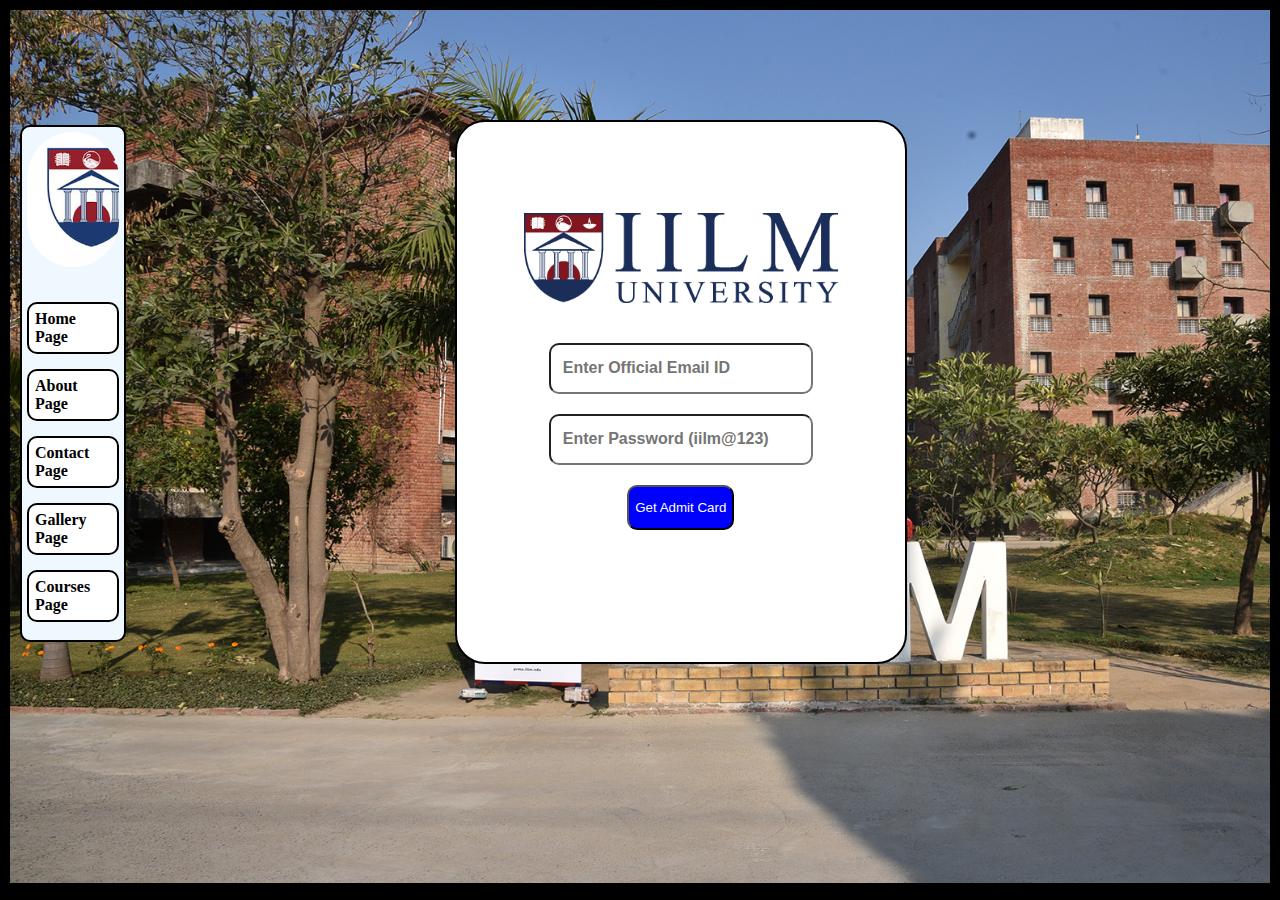
<file: index.html>
<!DOCTYPE html>
<html lang="en">
<head>
  <meta charset="UTF-8">
  <meta name="viewport" content="width=device-width, initial-scale=1.0">
  <title>IILM Greater Noida</title>
  <link rel="icon" href="images (1).jpeg" type="image/jpeg">
  <link rel="stylesheet" href="style.css">
</head>
<body>

  <div class="container">
    <div class="sliders">
      <div class="slider-box">
        <div class="logo-image"></div>
        <a class="slider-item" href="https://iilm.mstarlsp.com/login/index.php">Home Page</a>
        <a class="slider-item" href="https://iilm.mstarlsp.com/login/index.php">About Page</a>
        <a class="slider-item" href="https://iilm.mstarlsp.com/login/index.php">Contact Page</a>
        <a class="slider-item" href="https://iilm.mstarlsp.com/login/index.php">Gallery Page</a>
        <a class="slider-item" href="https://iilm.mstarlsp.com/login/index.php">Courses Page</a>
      </div>
    </div>
    
    <div class="container1">
      <div class="admit-card-box">
        <img class="admit-img" src="IILM web logo NEW-01.png" alt="">
        <input type="text" class="input-box" id="username" placeholder="Enter Official Email ID">
        <input type="text" class="input-box" id="password" placeholder="Enter Password (iilm@123)">
        <button class="admit-btn" id="login-btn">Get Admit Card</button>
        <div class="message"></div>
        <a href="index1.html"></a>
      </div>
    </div>
    
  </div>
  
  <script src="script.js"></script>
</body>
</html>
</file>
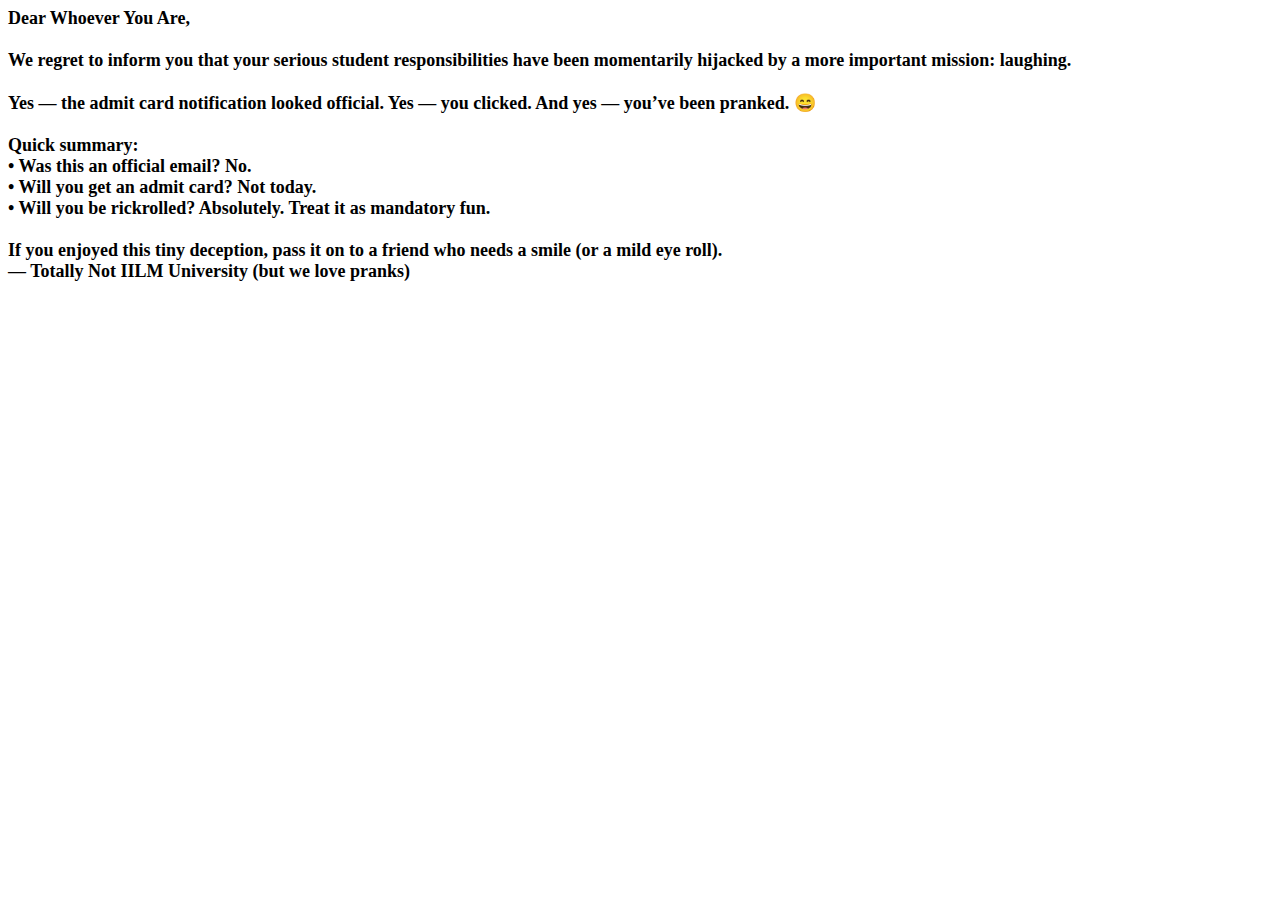
<file: index1.html>
<!DOCTYPE html>
<html lang="en">
<head>
    <meta charset="UTF-8">
    <meta name="viewport" content="width=device-width, initial-scale=1.0">
    <title>Congratulations!!</title>
</head>
<body>
    <div style="font-weight: bold; font-size: large;">
        Dear Whoever You Are,
        <br> <br>
        We regret to inform you that your serious student responsibilities have been momentarily hijacked by a more important mission: laughing.
        <br> <br>
        Yes — the admit card notification looked official. Yes — you clicked. And yes — you’ve been pranked. 😄
        <br> <br>
        Quick summary: <br>
        • Was this an official email? No. <br>
        • Will you get an admit card? Not today. <br>
        • Will you be rickrolled? Absolutely. Treat it as mandatory fun. <br>

        <br>
        If you enjoyed this tiny deception, pass it on to a friend who needs a smile (or a mild eye roll). <br>
        — Totally Not IILM University (but we love pranks)
    </div>
    
</body>
</html>
</file>
<file: style.css>
body {
  display: flex;
  align-items: flex-start; 
  justify-content: flex-start;
  background-color: rgb(0, 0, 0);
}

.container {
  border: 2px solid black;
  width: 99vw;
  height: 97vh;
  display: flex;
  align-items: center;
  background: url('Greater-Noida.jpg');
  background-size: cover;
}

.container1 {
  width: 86vw;
  height: 90vh;
  display: flex;
  align-items: center;
  justify-content: center;
}

.sliders {
  background-color: aliceblue;
  border: 2px solid black;
  border-radius: 10px;
  width: 8vw;       
  height: 57vh;        
  margin: 4px;
  margin-bottom: 130px;
  margin-left: 10px;
  display: flex;
  flex-direction: column;
  gap: 10px;
}

.slider-box {
  display: flex;
  flex-direction: column;
  gap: 15px;
  margin:5px;
}

.slider-item {
  border: 2px solid black;
  font-weight: bold;
  border-radius: 10px;
  text-decoration: none;
  color: black;
  padding: 6px;
  background-color: white;
}

.slider-item:hover {
  background-color: lightgray;
}

.logo-image {
  border-radius: 100px;
  height: 15vh;
  width: auto;
  background: url('images.jpeg');
  background-size: cover;
  margin-bottom: 20px;
}

.admit-img {
  height: 10vh;
  width: auto;
  margin-bottom: 20px;
}

.input-box {
  border-radius: 10px;
  width: 20vw;
  height: 5vh;
}

.input-box::placeholder {
  padding-left: 10px;
  font-size: 1rem;
  font-weight: bold;
}

.admit-card-box {
  border: 2px solid black;
  border-radius: 30px;
  background-color: white;
  margin-bottom: 110px;
  display: flex;
  flex-direction: column;
  align-items: center;
  justify-content: center;
  height: 60vh;
  width: 35vw;
  gap: 20px;
}

.admit-btn {
  border-radius: 10px;
  background-color: blue;
  color: white;
  height: 5vh;
}

.admit-btn:hover {
  background-color: red;
  transform: scale(1.2);
  cursor: pointer;
  transition: 0.5s;
}

@media (max-width: 510px) {
  body{
    display: flex;
    align-items: center;
    justify-content: center;
  }

  .container {
    border: 2px solid black;
    display: flex;
    flex-direction: column;
    justify-content:flex-start;
    height: 90vh;
    width: auto;   
    background-size: cover; 
    background: url('Greater-Noida.jpg');  
    background-size: cover;  
  }

  .container1 {
    height: 50vh;
  }

  .admit-card-box {
    width: 80vw;        
    height: 40vh;       
    margin: 0 auto;    
  }

  .sliders {
    width: max-content;        
    height: 4vh;
    margin: 7px;
    margin-top: 50px;
  }

  .slider-box {
    flex-direction: row;
    flex-wrap: wrap;
    align-items: flex-start;
    gap: 12px;                  
  }

  .slider-item {
    display: flex;
    flex-direction: column;
    font-size: 0.5rem;   
    padding: 4px;
    margin: 1px;               
  }

  .admit-img {
    height: 7vh;
    width: auto;
  }

  .input-box {
    border-radius: 10px;
    width: 50vw;
    height: 3vh;
  }
}
</file>
